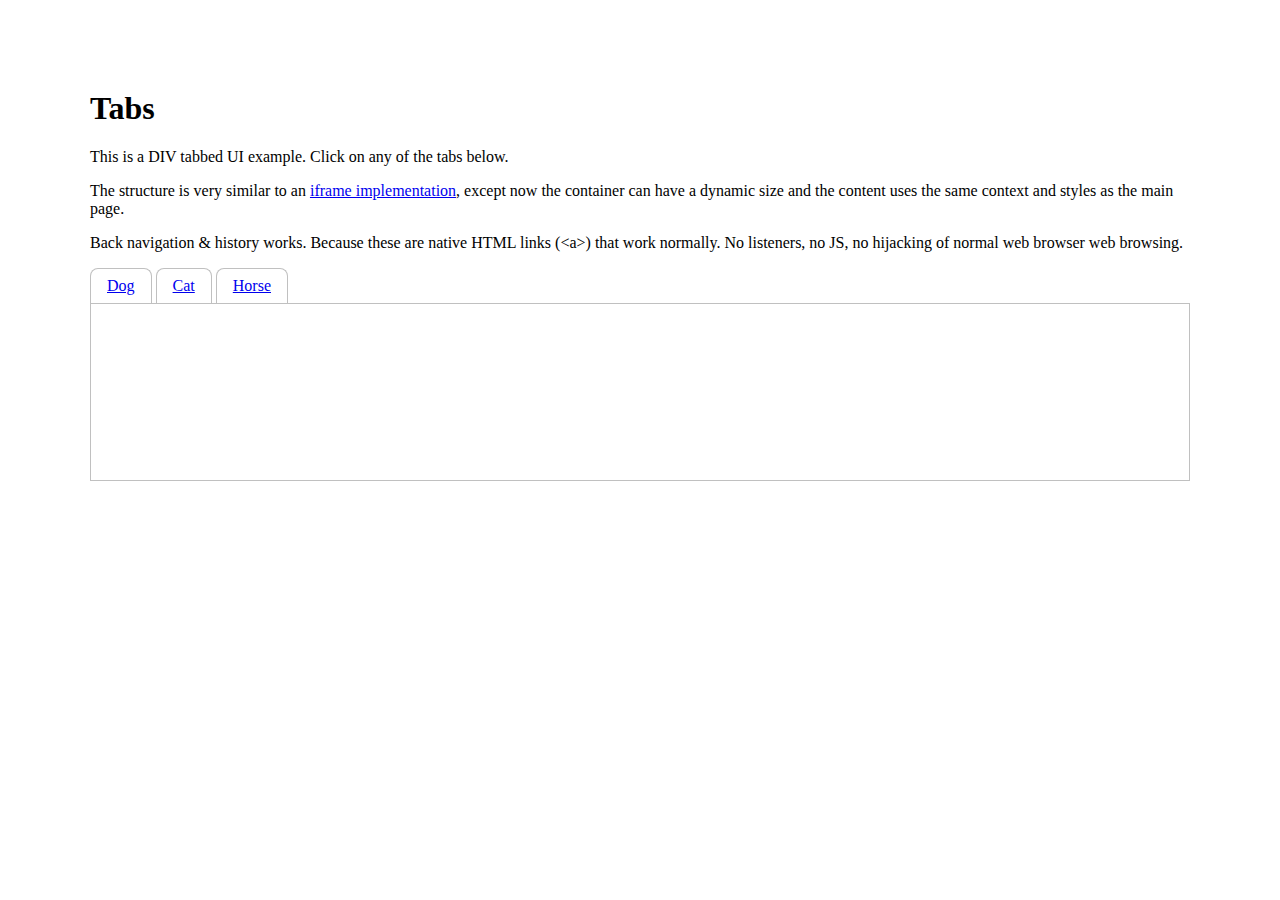
<file: index.html>
<!DOCTYPE html>
<html lang="ru">
<head>
  <meta charset="utf-8">
  <meta name="viewport" content="width=device-width,initial-scale=1">
  <title>title</title>
  <meta name="description" content="description">
  <link rel="stylesheet" href="style.css"/>
  <base target="htmz" />
</head>

<body>

<h1>Tabs</h1>

<p>This is a DIV tabbed UI example. Click on any of the tabs below.</p>
<p>The structure is very similar to an <a href="iframe.html" target="_blank">iframe implementation</a>, except now the container can have a dynamic size and the content uses the same context and styles as the main page.</p>
<p>Back navigation & history works. Because these are native HTML links (&lt;a&gt;) that work normally. No listeners, no JS, no hijacking of normal web browser web browsing.</p>

<div role="tablist">
  <a class="tab" href="dog.html#my-tab-panel">Dog</a>
  <a class="tab" href="cat.html#my-tab-panel">Cat</a>
  <a class="tab" href="horse.html#my-tab-panel">Horse</a>
</div>

<div id="my-tab-panel" role="tabpanel"></div>

<iframe hidden name=htmz onload="setTimeout(()=>document.querySelector(contentWindow.location.hash||null)?.replaceWith(...contentDocument.body.childNodes))"></iframe>
</body>
</file>
<file: style.css>
body {
  margin: 10vh 10vh;
}

[role="tabpanel"] {
  padding: 1em;
  font-size: 1em;
  border: 1px solid silver;
  min-height: 18ch;
}

.tab {
  display: inline-block;
  font-size: 1em;
  padding: .5em 1em;
  border: 1px solid silver;
  border-bottom: none;
  border-top-left-radius: .5rem;
  border-top-right-radius: .5rem;
 }

 iframe {
  width: 95%;
  font-size: 1em;
}
</file>
